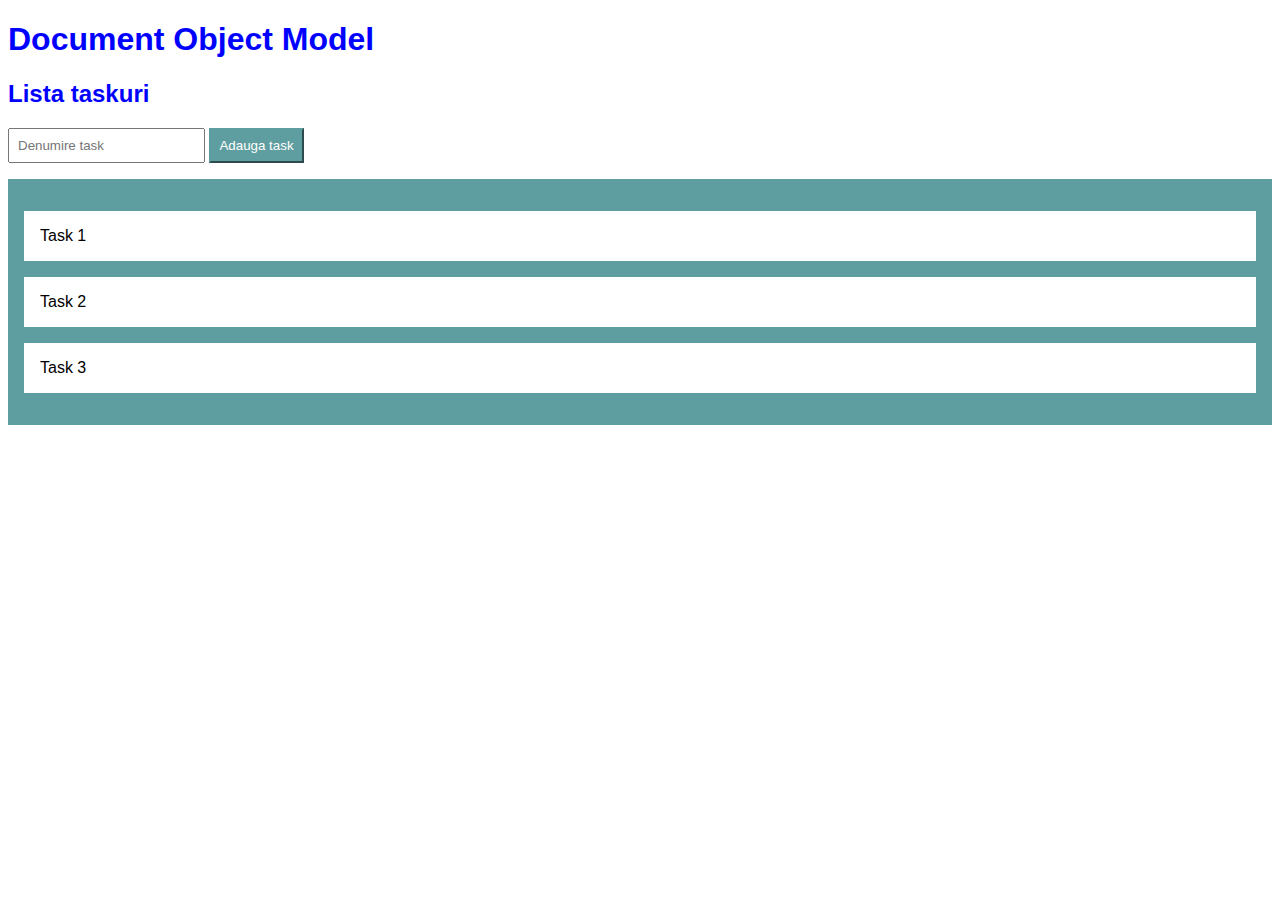
<file: Creare elem HTML/index.html>
<!DOCTYPE html>
<html lang="en">

<head>
    <meta charset="UTF-8">
    <meta name="viewport" content="width=device-width, initial-scale=1.0">
    <link rel="stylesheet" href="style.css">
    <title>Curs JavaScript pentru incepatori</title>
</head>

<body>
    <h1 id="mainTitle" class="title">Document Object Model</h1>
    <div class="container">
        <h2 class="title">Lista taskuri</h2>
        <form id="taskForm" class="task-form">
            <input type="text" placeholder="Denumire task">
            <button>Adauga task</button>
        </form>
        <div class="list-container">
            <ul class="tasks">
                <li class="task">Task 1</li>
                <li class="task">Task 2</li>
                <li class="task">Task 3</li>
            </ul>
        </div>
    </div>
    <script src="script.js"></script>
</body>

</html>
</file>
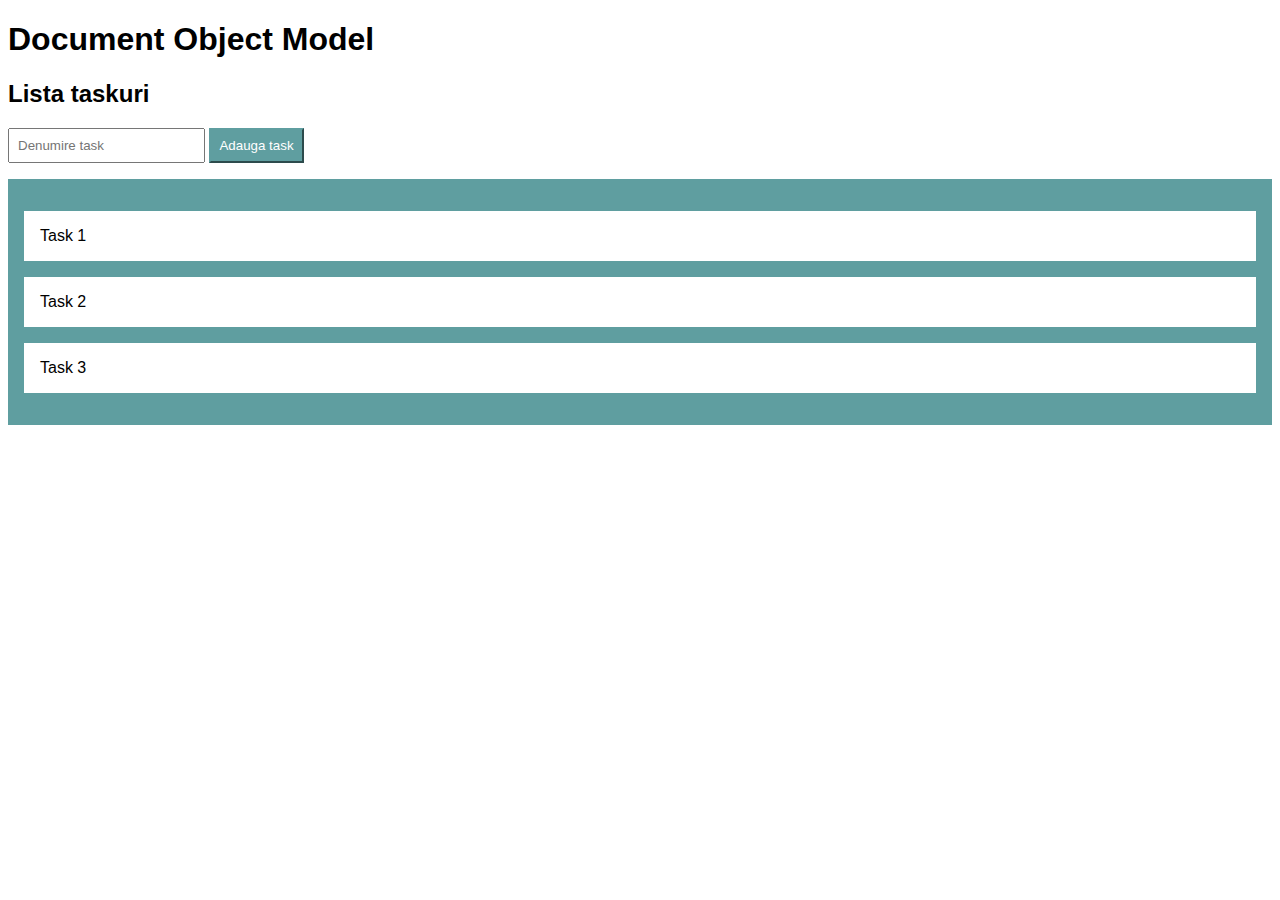
<file: Document Object Model/index.html>
<!DOCTYPE html>
<html lang="en">

<head>
    <meta charset="UTF-8">
    <meta name="viewport" content="width=device-width, initial-scale=1.0">
    <link rel="stylesheet" href="style.css">
    <title>Curs JavaScript pentru incepatori</title>
</head>

<body>
    <h1 id="mainTitle" class="title">Document Object Model</h1>
    <div class="container">
        <h2 class="title">Lista taskuri</h2>
        <form id="taskForm" class="task-form">
            <input type="text" placeholder="Denumire task">
            <button id="addBtn">Adauga task</button>
        </form>
        <div class="list-container">
            <ul class="tasks">
                <li class="task">Task 1</li>
                <li class="task">Task 2</li>
                <li class="task">Task 3</li>
            </ul>
        </div>
    </div>
    <script src="script.js"></script>
</body>

</html>
</file>
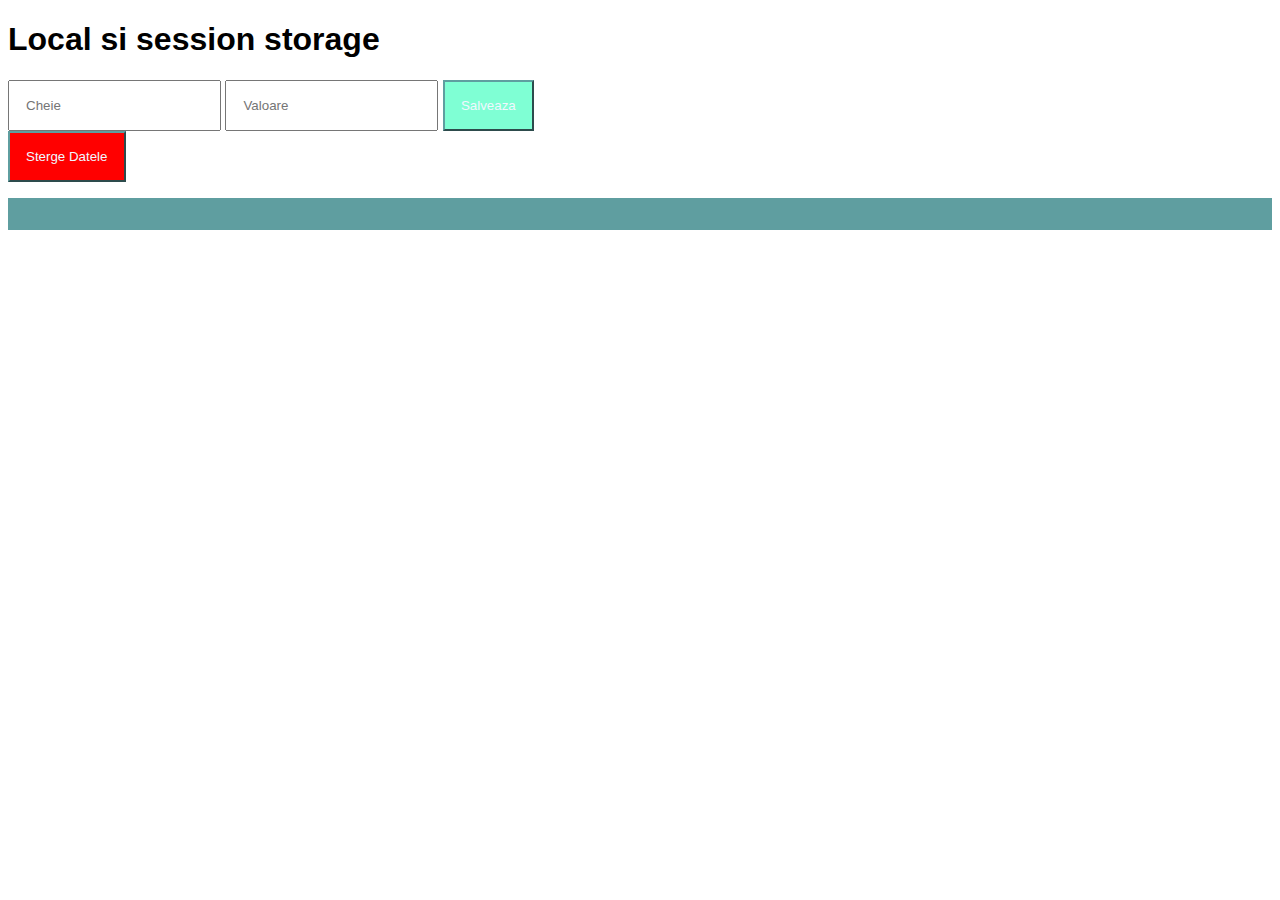
<file: Local_session_storage/index.html>
<!DOCTYPE html>
<html lang="en">
  <head>
    <meta charset="UTF-8" />
    <meta name="viewport" content="width=device-width, initial-scale=1.0" />
    <link rel="stylesheet" href="style.css" />
    <title>Local si session storage</title>
  </head>
  <body>
    <h1>Local si session storage    </h1>
    <div class="container">
      <form id="storageForm" class="storage-form">
        <input id="keyInput" type="text" placeholder="Cheie" />
        <input id="valueInput" type="text" placeholder="Valoare" />
        <button>Salveaza</button>
      </form>
      <button id="clearBtn" class="clear-btn">Sterge Datele</button>
      <div id="storageData" class="storage-data"></div>
    </div>
    <script src="script.js"></script>
  </body>
</html>
</file>
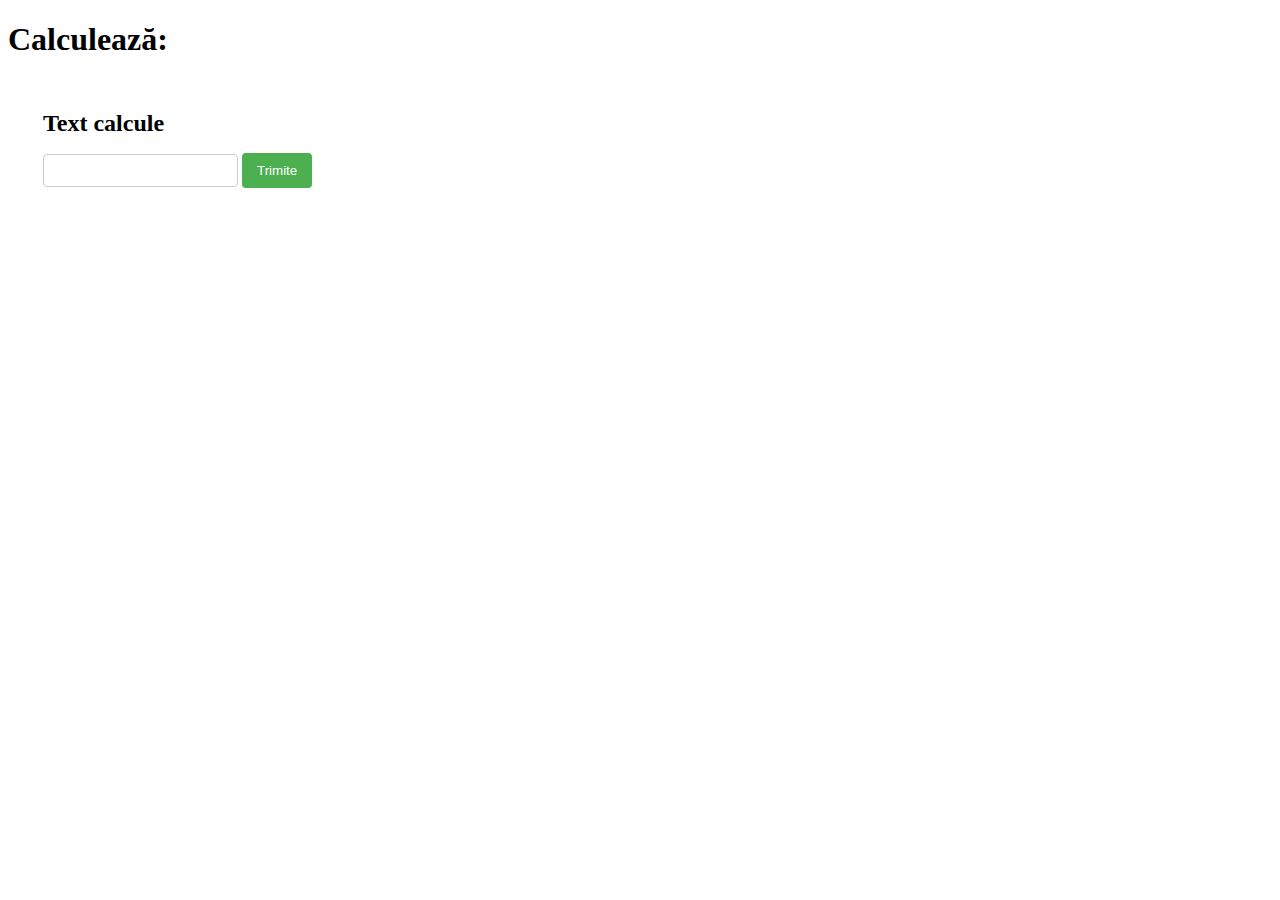
<file: Math/index.html>
<!DOCTYPE html>
<html lang="en">
  <head>
    <meta charset="UTF-8" />
    <meta name="viewport" content="width=device-width, initial-scale=1.0" />
    <link rel="stylesheet" href="style.css">
    <title>Matematica</title>
  </head>
  <body>
    <h1 class="titlu">Calculează:</h1>
    <div class="container">
        <h1 class="textCalcule">Text calcule</h1>
      <form id="calcForm" class="calc-form">
        <input id="rezultat"  type="text" />
        <button id="btnRezultat" class="btnRezultat">Trimite</button>
      </form>
    </div>
  </body>
</html>
</file>
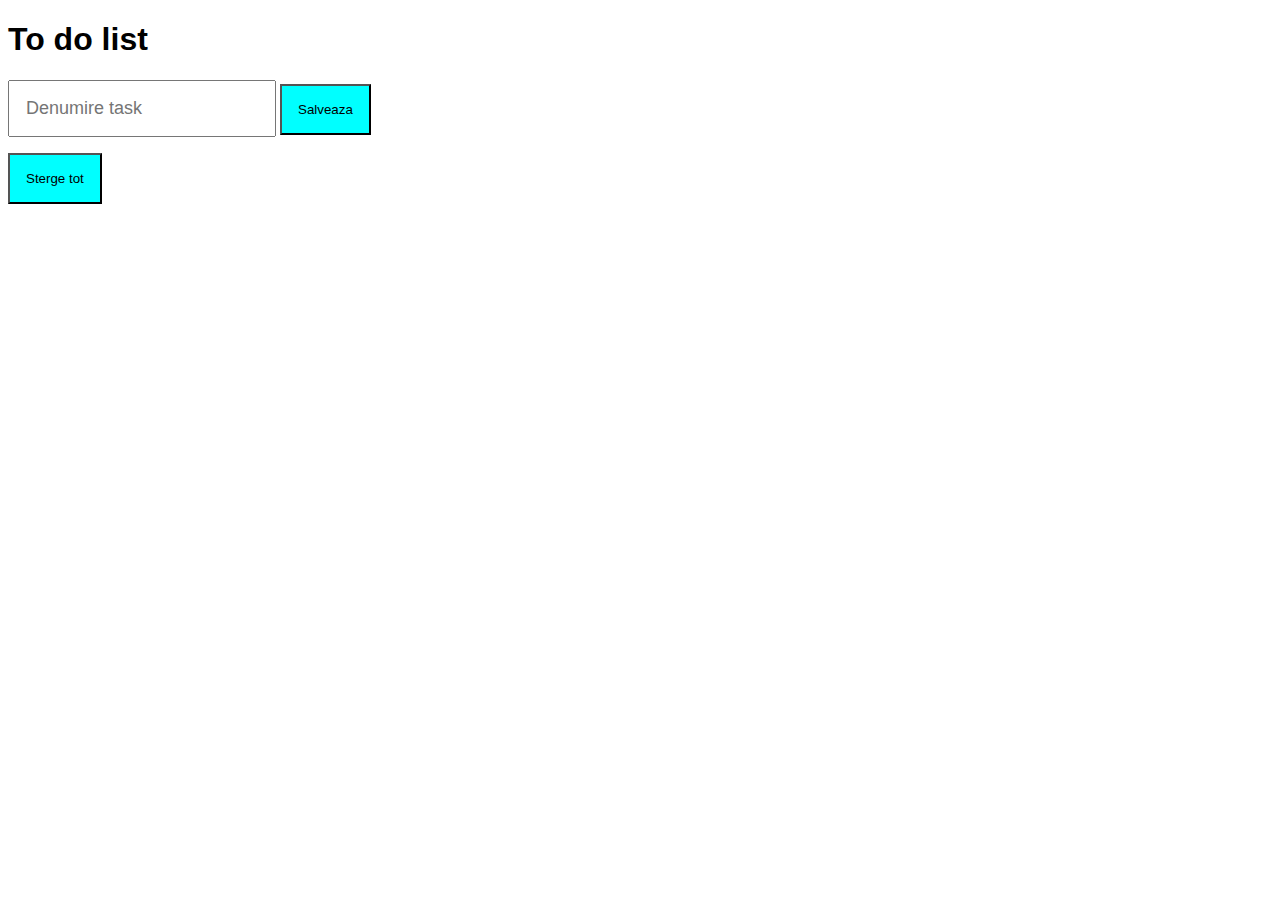
<file: Practica/index.html>
<!DOCTYPE html>
<html lang="en">
<head>
    <meta charset="UTF-8">
    <meta name="viewport" content="width=device-width, initial-scale=1.0">
    <title>To-do list</title>
    <link rel="stylesheet" href="style.css">
</head>
<body>
    <h1 class="titlu">To do list</h1>
    <div class="container">
        <form class="inputForm">
            <input type="text" placeholder="Denumire task">
            <button>Salveaza</button>
        </form>
        <ul class="listaTaskuri">
       
            
        </ul>
          <button class="btnSterge">Sterge tot</button>   
    </div>
        <script src="script.js"></script>
        </body>
</html>
</file>
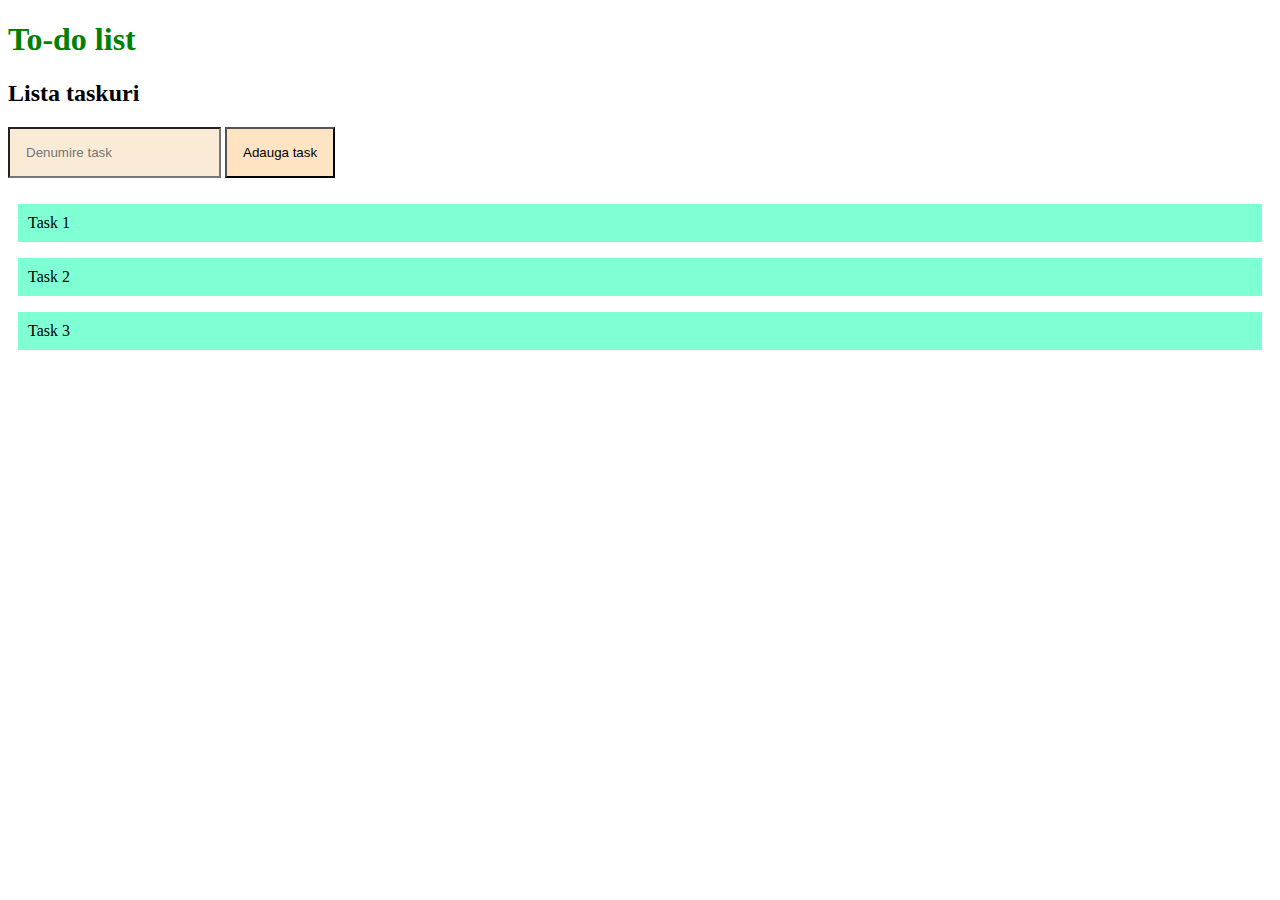
<file: Proiect To-do list/index.html>
<!DOCTYPE html>
<html lang="en">
  <head>
    <meta charset="UTF-8" />
    <meta name="viewport" content="width=device-width, initial-scale=1.0" />
    <title>To do list</title>
    <link rel="stylesheet" href="style.css" />
  </head>
  <body>
    <h1 class="titlu">To-do list</h1>
    <div class="container">
      <h2 class>Lista taskuri</h2>
      <form id="taskForm" class="task-form">
        <input type="text" placeholder="Denumire task" />
        <button id="addBtn">Adauga task</button>
      </form>
      <div class="list-container">
        <ul class="tasks">
          <li>Task 1</li>
          <li>Task 2</li>
          <li>Task 3</li>
        </ul>
      </div>
    </div>
  </body>
  <script src="script1.js"></script>
</html>
</file>
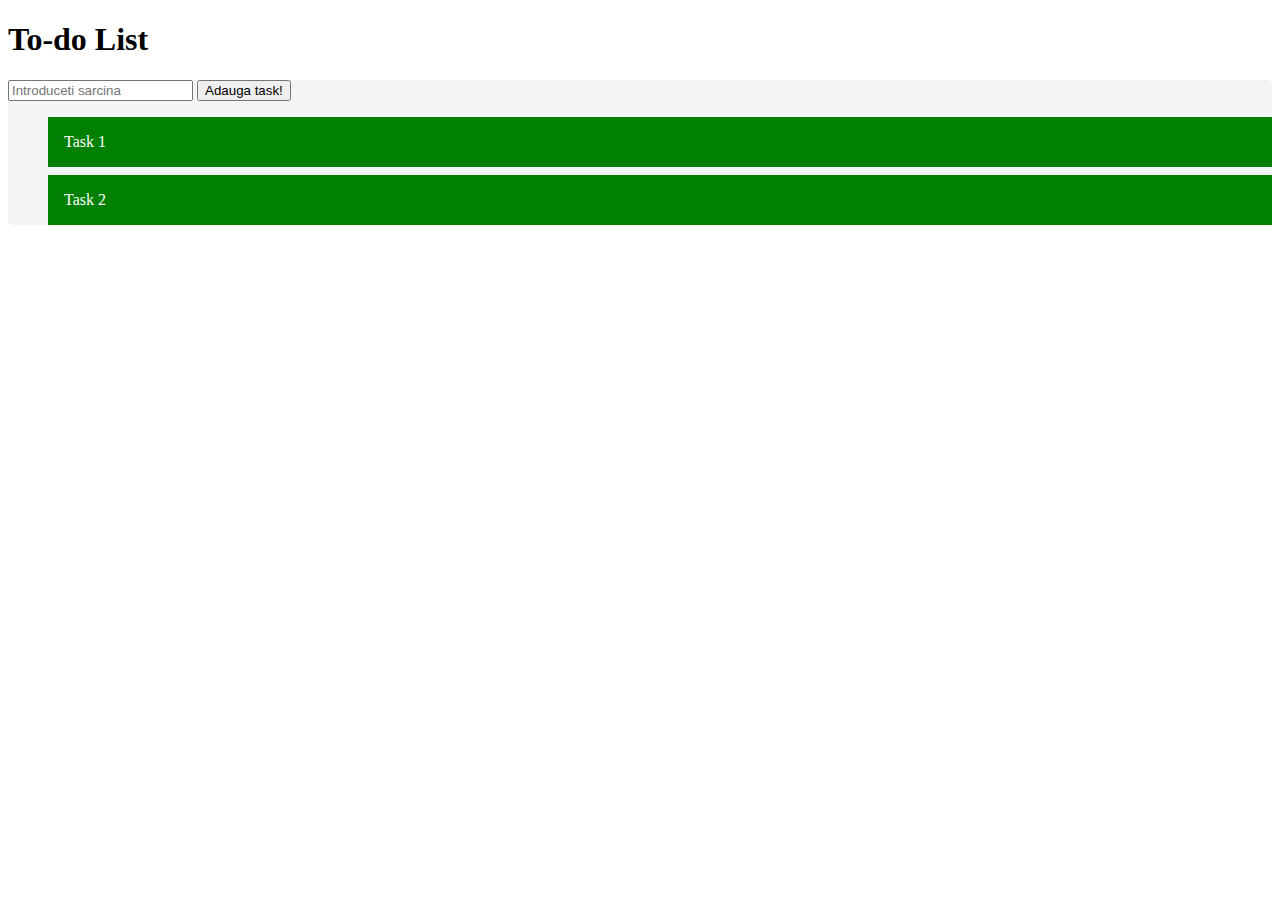
<file: proiect/index.html>
<!DOCTYPE html>
<html lang="en">

<head>
    <meta charset="UTF-8">
    <meta name="viewport" content="width=device-width, initial-scale=1.0">
    <title>To-do List</title>
    <link rel="stylesheet" href="style.css">
</head>

<body>
    <h1 class="title">To-do List</h1>
    <div class="container">
        <form id="taskForm" class="task-Form">
            <input type="text" placeholder="Introduceti sarcina">
            <button class="btnClass">Adauga task!</button>
            <div>
                <ul class="tasks">
                    <li>Task 1</li>
                    <li>Task 2</li>
                </ul>
            </div>
        </form>
    </div>
    <script src="script.js"></script>
</body>

</html>
</file>
<file: Creare elem HTML/style.css>
*{
    box-sizing: border-box;
}
body{
    font-family: sans-serif;
}
.task-form{
    margin-bottom: 1rem;
}
.task-form input{
    padding: .5rem;
}
.task-form button{
    color: #fff;
     background-color: cadetblue;
     border-color: cadetblue;
     padding: .5rem;
     cursor: pointer;
}
.list-container{
    background-color: cadetblue;
    padding: 1rem;
}
.tasks{
    list-style: none;
    display: flex;
    flex-direction: column;
    gap:1rem;
    padding:0;
}
.tasks li{
    background-color: #fff;
    padding:1rem;
}
.task li:hover{
    background-color: lightblue;
    cursor: pointer;
}
.title{
    font-family: 'Arial Black', sans-serif;
    color: blue;
}
</file>
<file: Document Object Model/style.css>
*{
    box-sizing: border-box;
}
body{
    font-family: sans-serif;
}
.task-form{
    margin-bottom: 1rem;
}
.task-form input{
    padding: .5rem;
}
.task-form button{
    color: #fff;
     background-color: cadetblue;
     border-color: cadetblue;
     padding: .5rem;
     cursor: pointer;
}
.list-container{
    background-color: cadetblue;
    padding: 1rem;
}
.tasks{
    list-style: none;
    display: flex;
    flex-direction: column;
    gap:1rem;
    padding:0;
}
.tasks li{
    background-color: #fff;
    padding:1rem;
}
.task li:hover{
    background-color: lightblue;
    cursor: pointer;
}
.title{
    font-family: 'Arial Black', sans-serif;
}
</file>
<file: Local_session_storage/style.css>
*{
    box-sizing: border-box;
}
body{
    font-family: sans-serif;
}
.storage-form input{
    padding: 1rem;
}
button{
    color: aliceblue;
    background-color: aquamarine;
    border-color: cadetblue;
    padding: 1rem;
    cursor: pointer;
}
.clear-btn{
background-color: red;
margin-bottom: 1rem;
}
.storage-data{
    background-color: cadetblue;
    padding: 1rem;

}
.items{
    list-style: none;
    display: flex;
    flex-direction: column;
    gap: 1rem;
    padding: 0;
}
.items li{
    background-color: white;
    padding: 1 rem;
}
.items li:hover{
    background-color: lightblue;
    cursor: pointer;

}
</file>
<file: Math/style.css>
.title{
    font-size: 24px;
    font-weight: bold;
    color: #333333; 
}
.container{
    margin: 20px;
    padding: 15px;
    
}
input{
    padding: 8px;
    border: 1px solid #cccccc;
    border-radius: 4px; 
}
.btnRezultat{
    background-color: #4CAF50;
    color: white;
    padding: 10px 15px;
    border: none;
    border-radius: 4px;
    cursor: pointer;
}
.textCalcule{
    margin-top: 15px;
    font-size:x-large;
    
}
</file>
<file: Practica/style.css>
.titlu{
    font-family: Arial, Helvetica, sans-serif;
    font-size: 2rem;
}
.listaTaskuri li{
    font-family: 'Courier New', Courier, monospace;
    margin: 1rem;
    font-size: large;
    background-color:aquamarine;

}
.inputForm button{
background-color: aqua;
padding: 1rem;
}
.inputForm input{
    padding:1rem;
    font-size: large;
}
.btnSterge{
   background-color: aqua;
padding: 1rem; 
}
</file>
<file: Proiect To-do list/style.css>
*{
    box-sizing: border-box;
}

.titlu {
  color: green;
}
.tasks li{
    background-color: aquamarine;
    cursor: pointer;
    padding: 10px;
  

}
.tasks li :hover{
    background-color: lightblue;
    cursor:pointer;
    padding: 1rem;
}
.tasks{
    list-style: none;
    display: flex;
    flex-direction: column;
    gap:1rem;
    padding:10px;
}
.task-form button{
    background-color: bisque;
    padding: 1rem;
}
.task-form input{
    background-color: antiquewhite;
    padding: 1rem;
    ;
}
</file>
<file: proiect/style.css>
.titlu{
    color:blue;
    font-family: Arial, sans-serif;
}
.container{
    
    margin: auto;
    background-color: #f4f4f4;
     border-radius: 5px;
}
.tasks li{
    list-style-type: none;
    padding: 1rem;
    background-color: green;
    color: white;
    margin: 0.5rem 0;

}
.task-form button{
    background-color: blue;
    color: white;
    border: none;
    padding: 0.5rem 1rem;
    border-radius: 3px;
    cursor: pointer;
}
.task-form input{
    padding: 0.5rem;
    border: 1px solid #ccc;
    border-radius: 3px;
    margin-right: 1rem;
}
</file>
